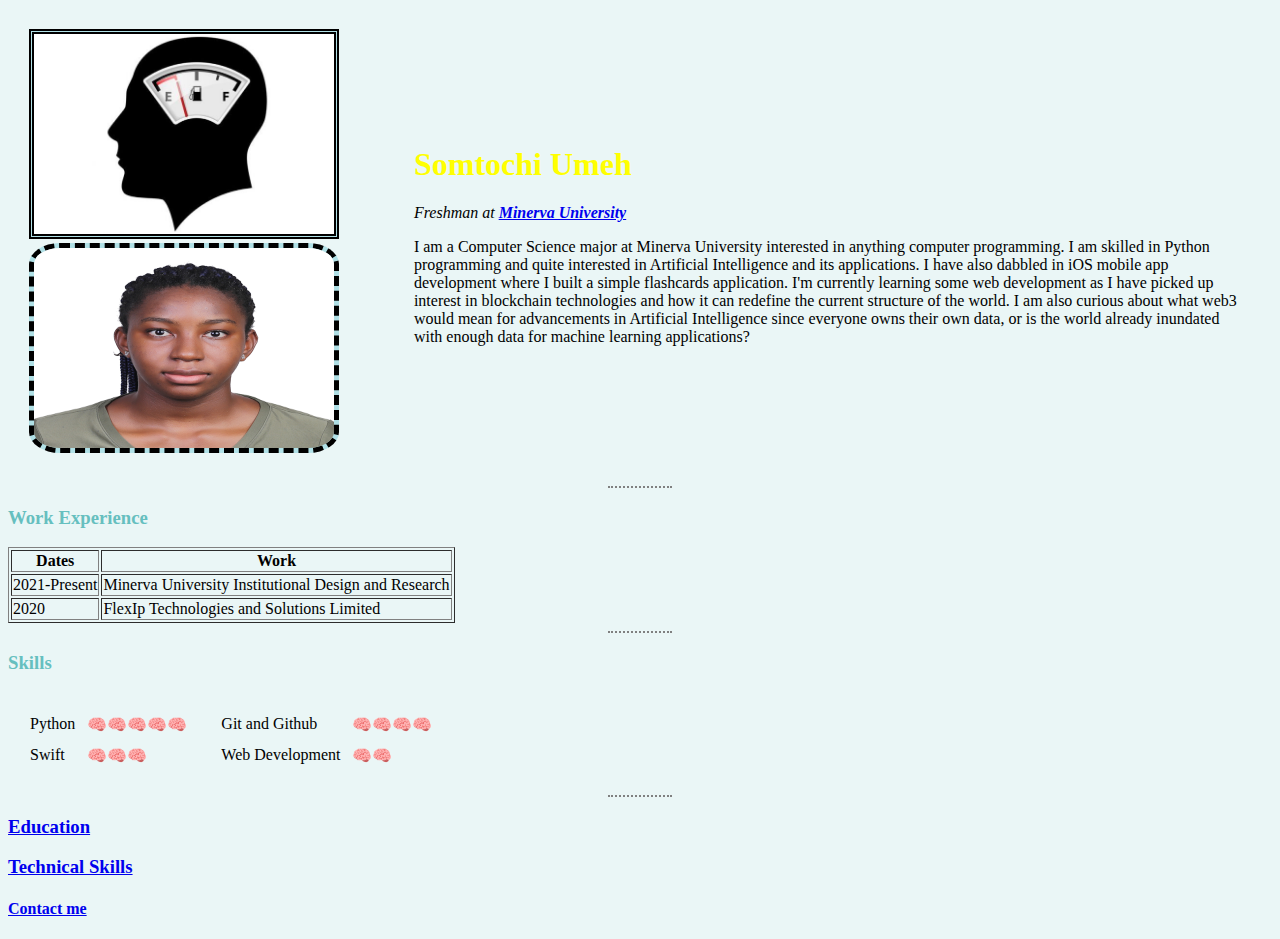
<file: index.html>
<!DOCTYPE html>
<html lang="en" dir="ltr">

<head>
  <meta charset="utf-8">
  <title>🙂Somto's Personal Site</title>
  <link rel="stylesheet" href="css/styles.css">
</head>

<body>
  <table cellspacing="20">
    <tr>
      <td><img class="empty" src="images/personalsite.jpeg" alt="somto profile pic" width="300" height="200">
        <img class="somto circular" src="images/Somtochi Umeh.jpeg" alt="somto" width="300" height="200">
      </td>
      <td>
        <h1 id="heading"> Somtochi Umeh </h1>
        <p>
          <em>Freshman at <strong><a href="https://www.minerva.edu/">Minerva University</a></strong></em>
        </p>
        <p>
          I am a Computer Science major at Minerva University interested in anything
          computer programming. I am skilled in Python programming and quite interested
          in Artificial Intelligence and its applications. I have also dabbled in iOS
          mobile app development where I built a simple flashcards application. I'm
          currently learning some web development as I have picked up interest in
          blockchain technologies and how it can redefine the current structure of the
          world. I am also curious about what web3 would mean for advancements in
          Artificial Intelligence since everyone owns their own data, or is the world
          already inundated with enough data for machine learning applications?
        </p>
      </td>
    </tr>
  </table>
  <hr>
  <h3>Work Experience</h3>
  <table border="1px">
    <thead>
      <tr>
        <th>Dates</th>
        <th>Work</th>
      </tr>
    </thead>
    <tbody>
      <tr>
        <td>2021-Present</td>
        <td>Minerva University Institutional Design and Research</td>
      </tr>
      <tr>
        <td>2020</td>
        <td>FlexIp Technologies and Solutions Limited</td>
      </tr>
    </tbody>
  </table>
  <hr>
  <h3>Skills</h3>
  <table cellspacing="10">
    <tr>
      <td>
        <table cellspacing="10">
          <tr>
            <td>Python</td>
            <td>🧠🧠🧠🧠🧠</td>
          </tr>
          <tr>
            <td>Swift</td>
            <td>🧠🧠🧠</td>
          </tr>
        </table>
      </td>
      <td>
        <table cellspacing="10">
          <tr>
            <td>Git and Github</td>
            <td>🧠🧠🧠🧠</td>
          </tr>
          <tr>
            <td>Web Development</td>
            <td>🧠🧠</td>
          </tr>
        </table>
      </td>
    </tr>

  </table>
  <hr>
  <h3><a href="education.html">Education</a></h3>
  <h3><a href="technical_skills.html">Technical Skills</a></h3>
  <h4><a href="contact.html">Contact me</a></h4>
</body>

</html>
</file>
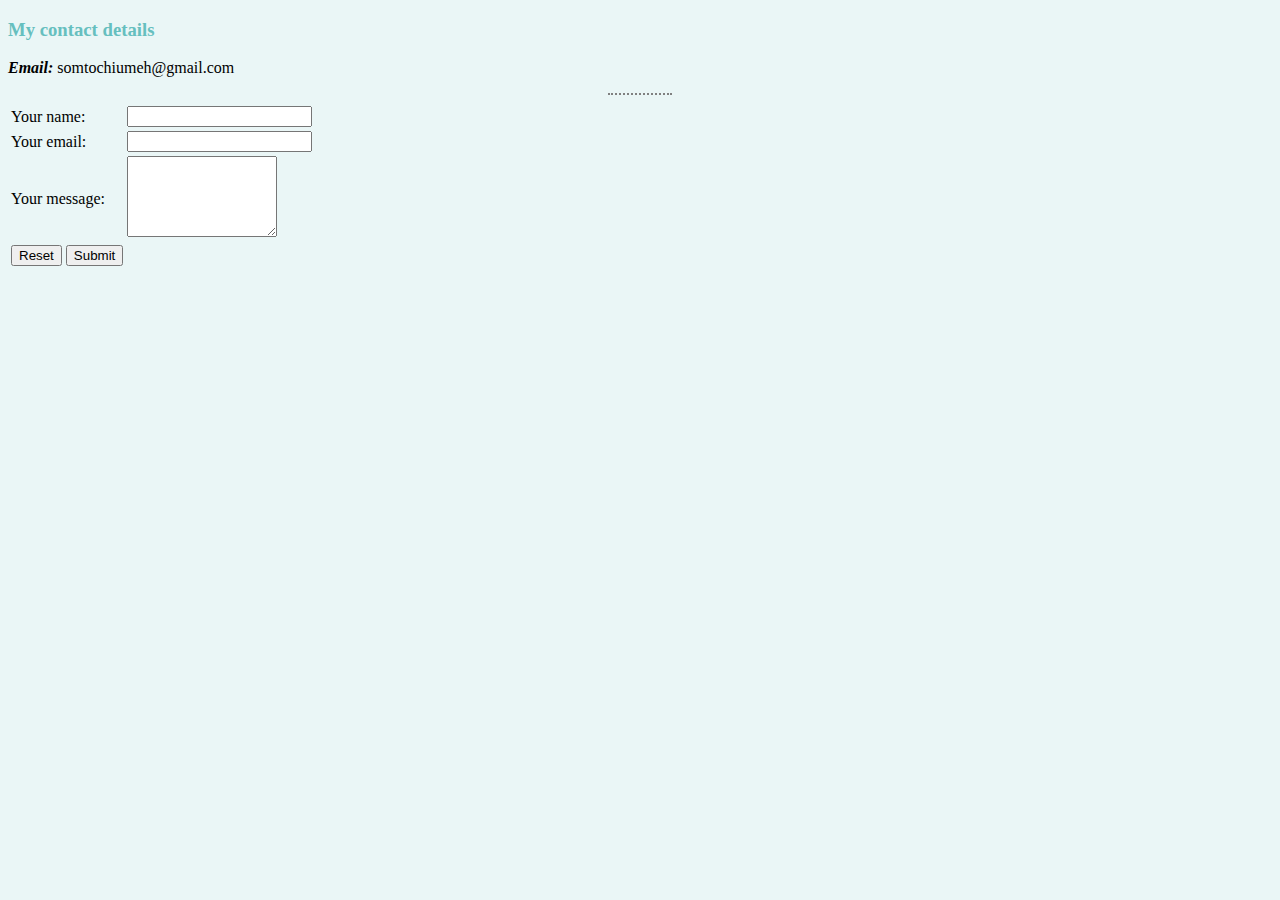
<file: contact.html>
<!DOCTYPE html>
<html lang="en" dir="ltr">

<head>
  <meta charset="utf-8">
  <title>📤Contact me</title>
  <link rel="stylesheet" href="css/styles.css">
</head>

<body>
  <h3>My contact details</h3>
  <p>
    <em><strong>Email:</strong></em> somtochiumeh@gmail.com
  </p>
  <hr>
  <form action="mailto:somtochiumeh@gmail.com" method="post" enctype="text/plain">
    <table>
      <tr>
        <td><label>Your name:</label></td>
        <td><input type="text" name="yourName" value=""><br></td>
      </tr>
      <tr>
        <td><label>Your email:</label></td>
        <td><input type="email" name="yourEmail" value=""><br></td>
      </tr>
      <tr>
        <td><label>Your message:</label></td>
        <td><textarea name="yourMessage" id="" cols="16" rows="5"></textarea></td>
      </tr>
      <tr>
        <td><input type="reset" name="" value="Reset">
          <input type="submit" name="">
        </td>
      </tr>
    </table>
  </form>

</body>

</html>
</file>
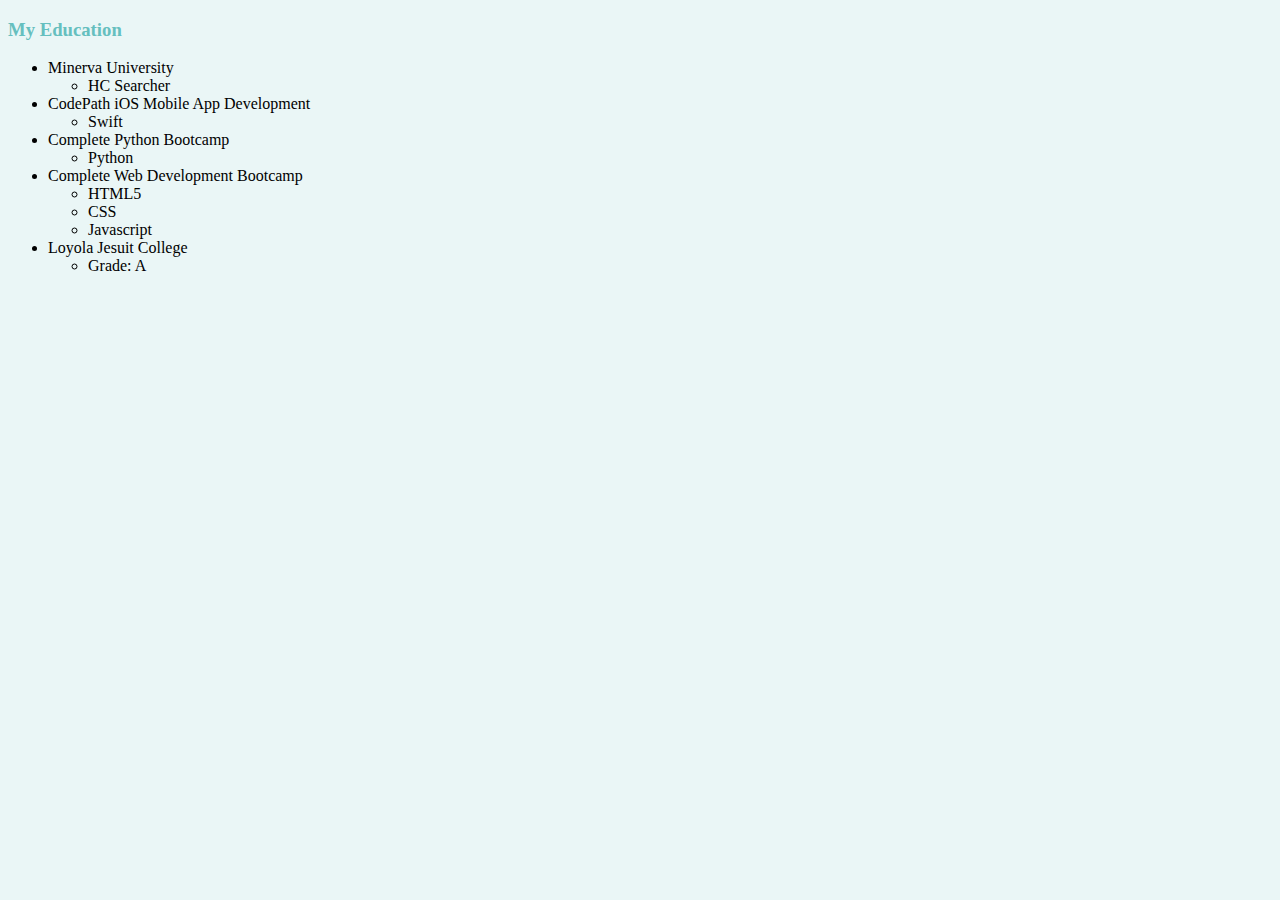
<file: education.html>
<!DOCTYPE html>
<html lang="en" dir="ltr">
  <head>
    <meta charset="utf-8">
    <title>👩🏾‍🏫Education</title>
    <link rel="stylesheet" href="css/styles.css">
  </head>
  <body>
    <h3>My Education</h3>
    <ul>
      <li>Minerva University <ul>
          <li>HC Searcher</li>
        </ul>
      </li>
      <li>CodePath iOS Mobile App Development <ul>
          <li>Swift</li>
        </ul>
      </li>
      <li>Complete Python Bootcamp <ul>
          <li>Python</li>
        </ul>
      </li>
      <li>Complete Web Development Bootcamp <ul>
          <li>HTML5</li>
          <li>CSS</li>
          <li>Javascript</li>
        </ul>
      </li>
      <li>Loyola Jesuit College <ul>
          <li>Grade: A</li>
        </ul>
      </li>
    </ul>
  </body>
</html>
</file>
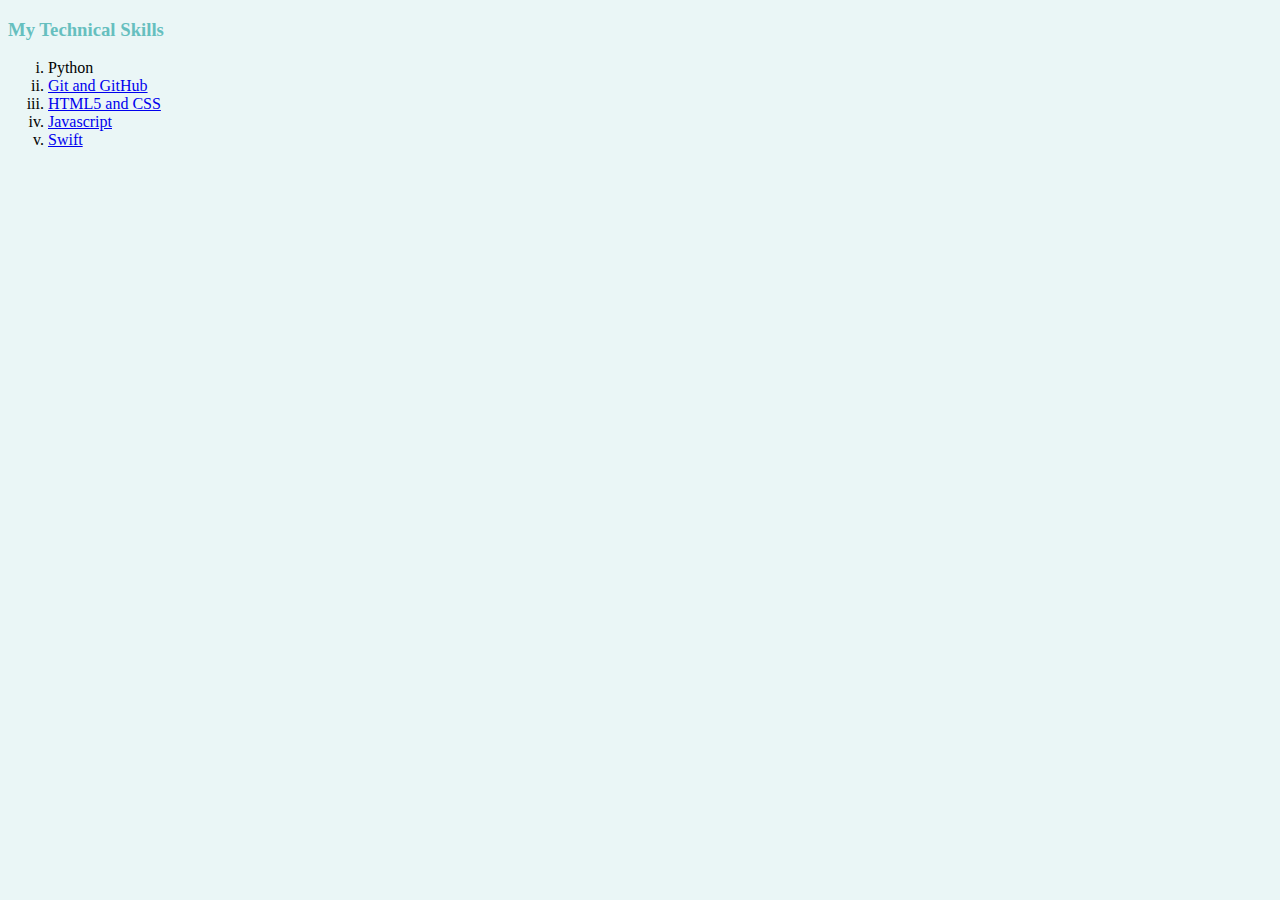
<file: technical_skills.html>
<!DOCTYPE html>
<html lang="en" dir="ltr">
  <head>
    <meta charset="utf-8">
    <title>👩🏽‍💻Tech skills</title>
    <link rel="stylesheet" href="css/styles.css">
  </head>
  <body>
    <h3>My Technical Skills</h3>
    <ol type="i">
      <li>Python</li>
      <li><a href="https://github.com/SomtochiUmeh">Git and GitHub</a></li>
      <li><a href="file:///Users/somto/Desktop/Web%20Development/HTML%20-%20Personal%20Site/index.html">HTML5 and CSS</a></li>
      <li><a href="https://github.com/SomtochiUmeh/Todo-list-with-Javascript">Javascript</a></li>
      <li><a href="https://github.com/SomtochiUmeh/Flashcards">Swift</a></li>
    </ol>
  </body>
</html>
</file>
<file: css/styles.css>
/****************TAG SELECTORS***************************/
body {
  background-color: #EAF6F6;
}

hr {
  border-color: grey;
  width: 5%;
  border-width: 2px;
  border-style: dotted none none;
}

h1 {
  color: #66BFBF
}

h3 {
  color: #66BFBF
}

img {
  background-color: powderblue;
  border-width: 5px;
}

img:hover {
  background-color: black;
}

/********************CLASS SELECTORS***********************/
.somto {
  border-style: dashed;
}

.empty {
  border-style: double;
}

.circular {
  border-radius: 10%;
}

/********************ID SELECTORS***********************/
#heading {
  color: yellow;
}
</file>
